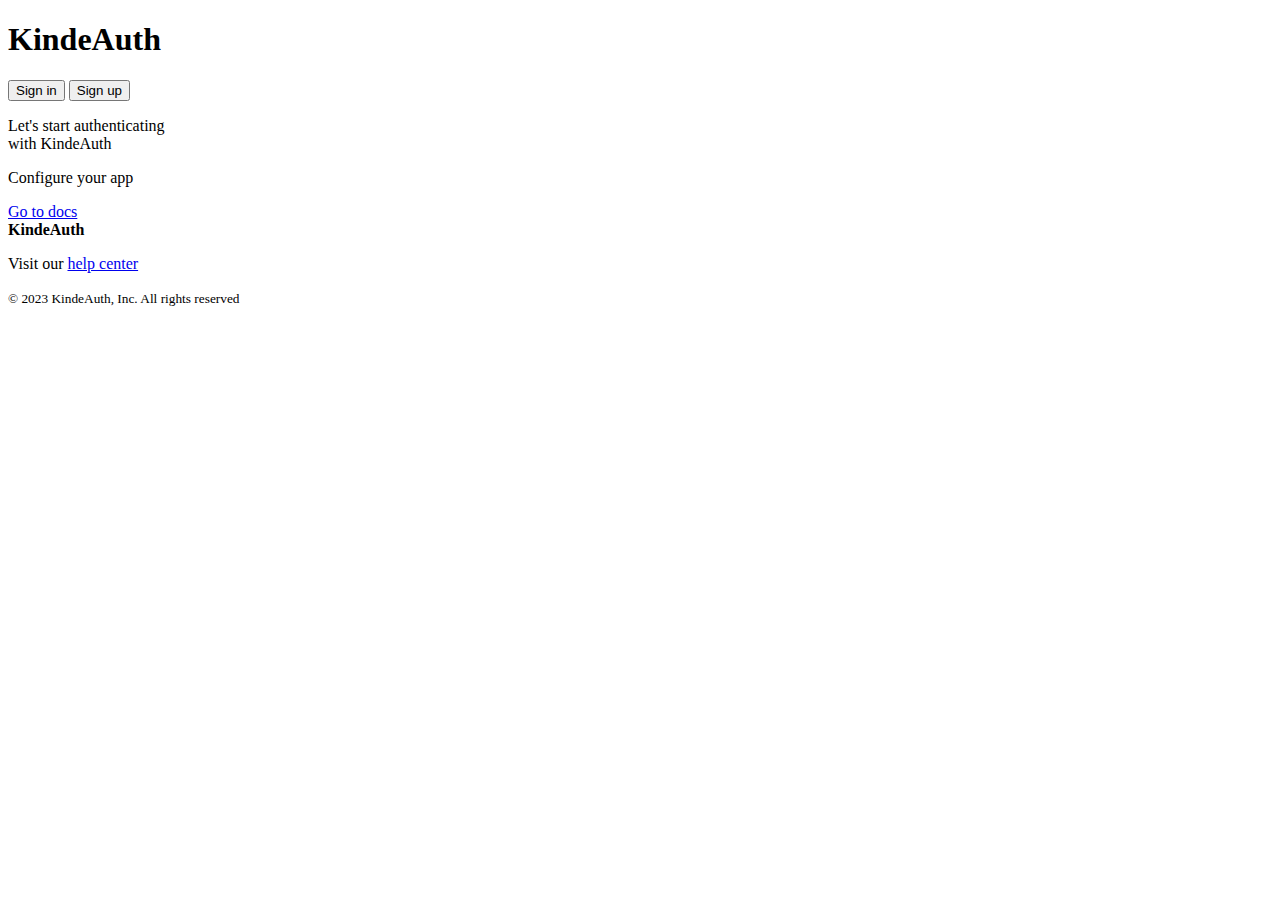
<file: kinde-springboot-starter-example/target/classes/templates/index.html>
<!DOCTYPE html>
<html xmlns:th="http://www.thymeleaf.org">
<head>
    <title>KindeAuth</title>
    <link rel="stylesheet" type="text/css" th:href="@{/index.css}" />

</head>
<body>
<header>
    <nav class="nav container">
        <h1 class="text-display-3">KindeAuth</h1>
        <div>
            <button class="btn btn-ghost sign-in-btn" onclick="redirectToLogin()">Sign in</button>
            <button class="btn btn-dark" onclick="redirectToRegistration()">Sign up</button>
        </div>
    </nav>
</header>

<main>
    <div class="container">
        <div class="card hero">
            <p class="text-display-1 hero-title">
                Let's start authenticating <br/> with KindeAuth
            </p>
            <p class="text-body-1 hero-tagline">Configure your app</p>

            <a href="https://kinde.com/docs/developer-tools/react-sdk"
               target="_blank" rel="noreferrer"
               class="btn btn-light btn-big">
                Go to docs
            </a>
        </div>
    </div>
</main>

<footer class="footer">
    <div class="container">
        <strong class="text-heading-2">KindeAuth</strong>
        <p class="footer-tagline text-body-3">
            Visit our
            <a class="link" href="https://kinde.com/docs">help center</a>
        </p>

        <small class="text-subtle">
            &copy; 2023 KindeAuth, Inc. All rights reserved
        </small>
    </div>
</footer>

<script th:inline="javascript">
    function redirectToLogin() {
        window.location.href = "/home";
    }
</script>
<script th:inline="javascript">
    function redirectToRegistration() {
        window.location.href = "/registration";
    }
</script>
</body>
</html>
</file>
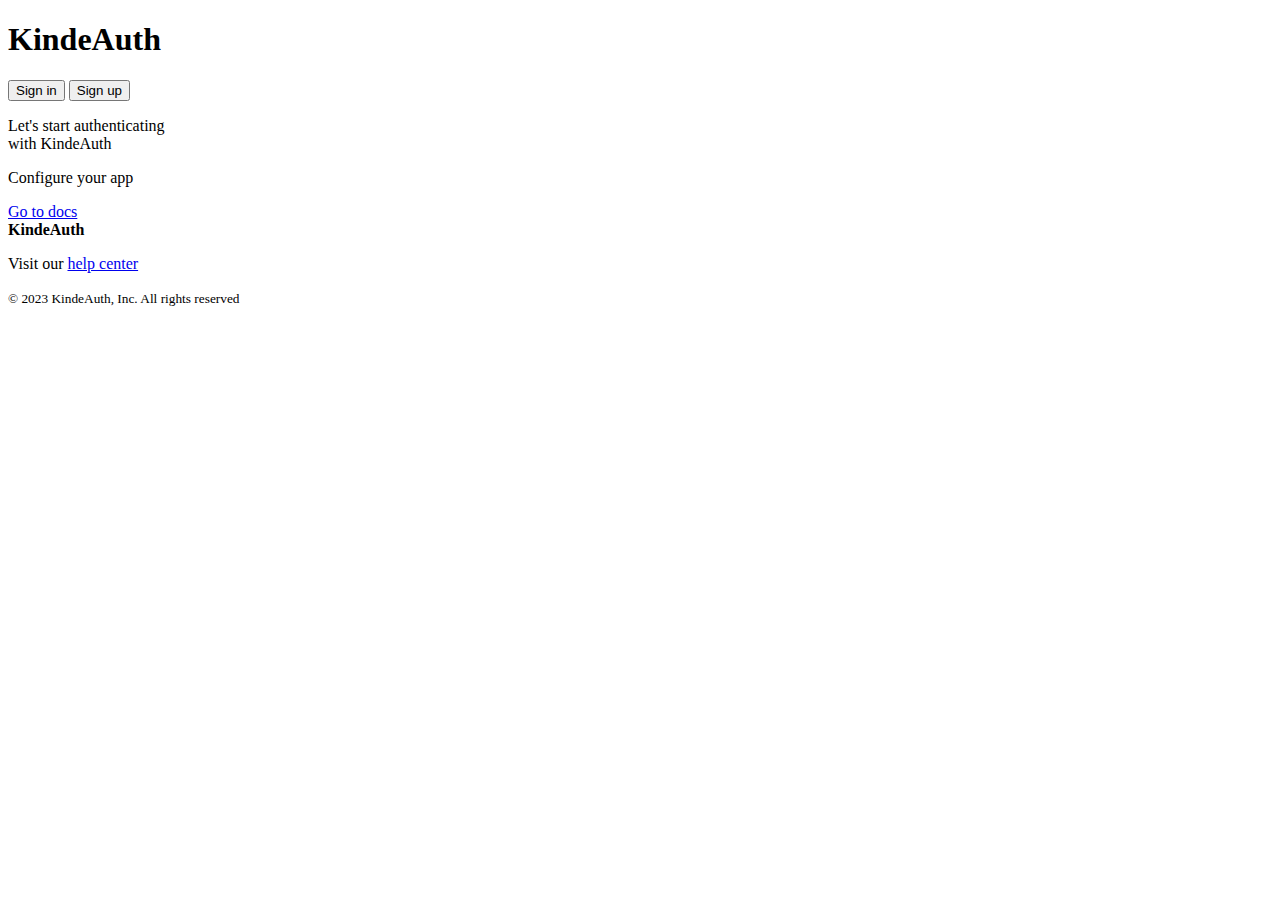
<file: src/main/resources/templates/index.html>
<!DOCTYPE html>
<html xmlns:th="http://www.thymeleaf.org">
<head>
    <title>KindeAuth</title>
    <link rel="stylesheet" type="text/css" th:href="@{/index.css}" />

</head>
<body>
<header>
    <nav class="nav container">
        <h1 class="text-display-3">KindeAuth</h1>
        <div>
            <button class="btn btn-ghost sign-in-btn" onclick="redirectToLogin()">Sign in</button>
            <button class="btn btn-dark" onclick="redirectToRegistration()">Sign up</button>
        </div>
    </nav>
</header>

<main>
    <div class="container">
        <div class="card hero">
            <p class="text-display-1 hero-title">
                Let's start authenticating <br/> with KindeAuth
            </p>
            <p class="text-body-1 hero-tagline">Configure your app</p>

            <a href="https://kinde.com/docs/developer-tools/react-sdk"
               target="_blank" rel="noreferrer"
               class="btn btn-light btn-big">
                Go to docs
            </a>
        </div>
    </div>
</main>

<footer class="footer">
    <div class="container">
        <strong class="text-heading-2">KindeAuth</strong>
        <p class="footer-tagline text-body-3">
            Visit our
            <a class="link" href="https://kinde.com/docs">help center</a>
        </p>

        <small class="text-subtle">
            &copy; 2023 KindeAuth, Inc. All rights reserved
        </small>
    </div>
</footer>

<script th:inline="javascript">
    function redirectToLogin() {
        window.location.href = "/login";
    }
</script>
<script th:inline="javascript">
    function redirectToRegistration() {
        window.location.href = "/register";
    }
</script>
</body>
</html>
</file>
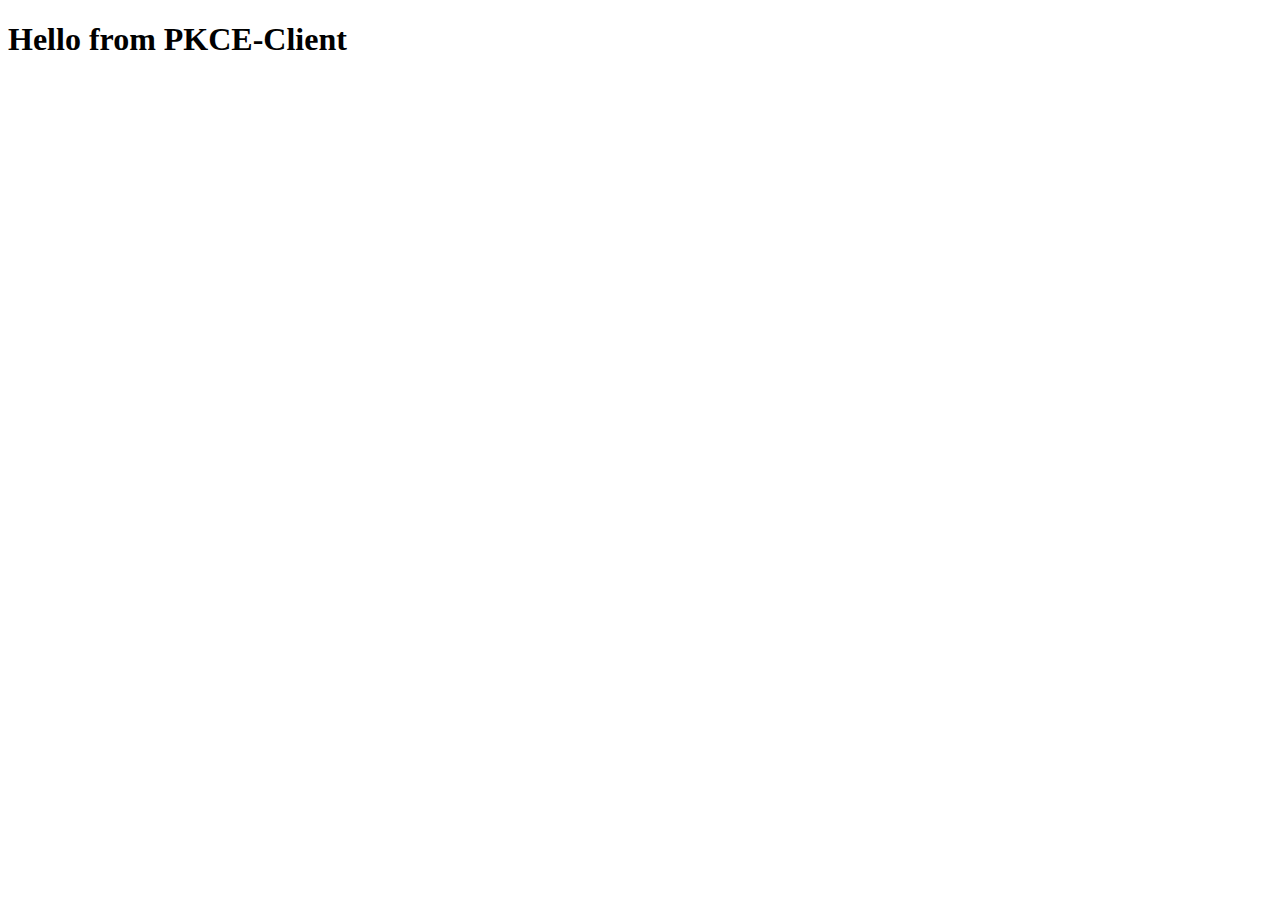
<file: springboot-pkce-client-example/src/main/resources/static/index.html>
<!DOCTYPE html>
<html>
<head>
<meta charset="ISO-8859-1">
<title>Kinde :: PKCE-Client basic example :: This has been copied from baeldung</title>
</head>
<body>
	<h1>Hello from PKCE-Client</h1>
</body>
</html>
</file>
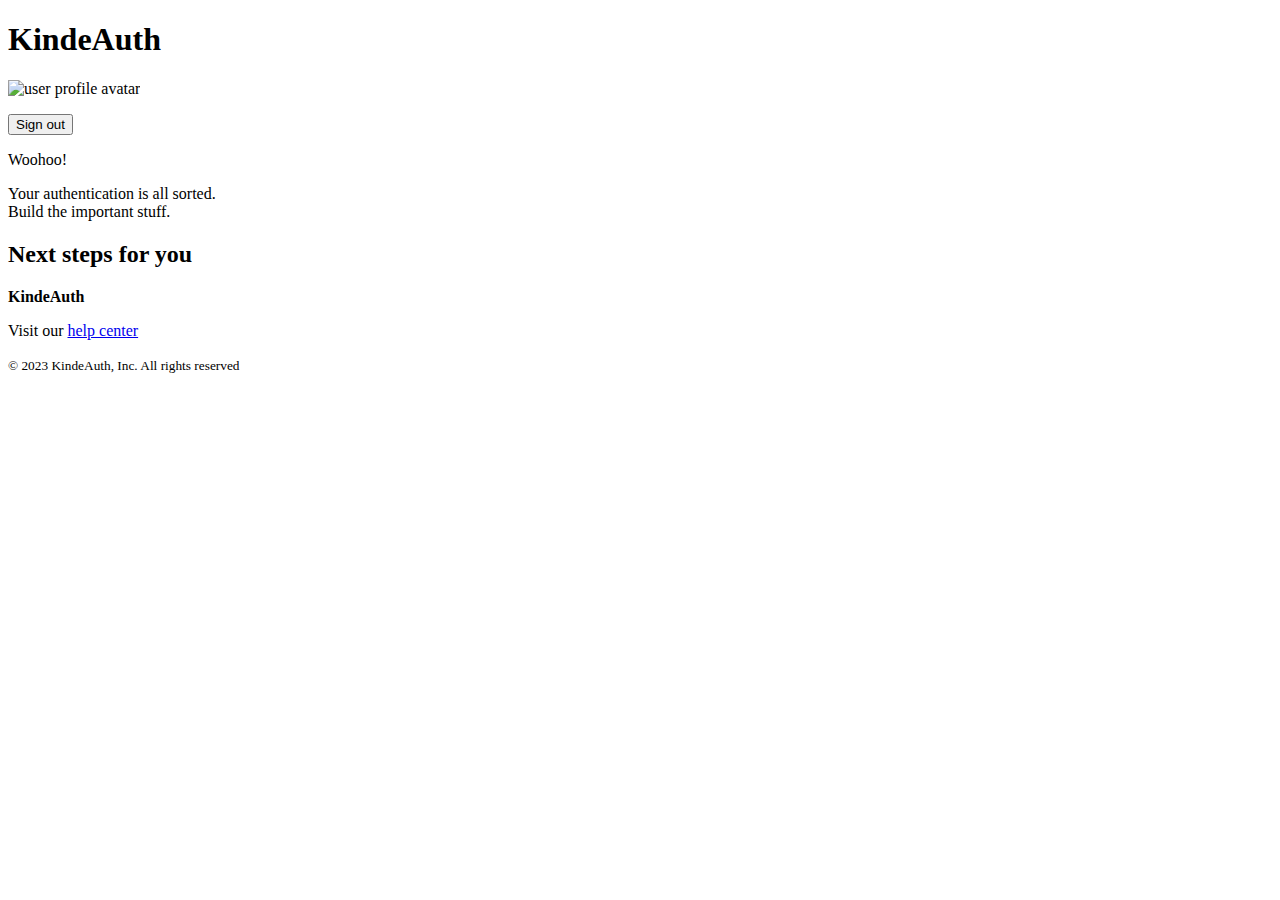
<file: kinde-springboot-starter-example/target/classes/templates/home.html>
<!DOCTYPE html>
<html xmlns:th="http://www.thymeleaf.org">
<head>
    <title>KindeAuth</title>
    <link rel="stylesheet" type="text/css" th:href="@{/index.css}" />
</head>
<body>
<header>
    <nav class="nav container">
        <h1 class="text-display-3">KindeAuth</h1>
        <div class="profile-blob">
            <th:block th:if="${not #strings.isEmpty(picture)}">
                <img class="avatar" th:src="${picture}" alt="user profile avatar" />
            </th:block>
            <th:block th:unless="${not #strings.isEmpty(picture)}">
                <div class="avatar" th:text="${given_name.substring(0, 1)} + ${family_name.substring(0, 1)}"></div>
            </th:block>
            <div>
                <p class="text-heading-2" th:text="${given_name} + ' ' + ${family_name}"></p>
                <button class="text-subtle" th:onclick="'javascript:redirectToController();'">Sign out</button>
            </div>
        </div>
    </nav>
</header>

<main>
    <div class="container">
        <div class="card start-hero">
            <p class="text-body-2 start-hero-intro">Woohoo!</p>
            <p class="text-display-2">
                Your authentication is all sorted.
                <br />
                Build the important stuff.
            </p>
        </div>
        <section class="next-steps-section">
            <h2 class="text-heading-1">Next steps for you</h2>
        </section>
    </div>
</main>

<footer class="footer">
    <div class="container">
        <strong class="text-heading-2">KindeAuth</strong>
        <p class="footer-tagline text-body-3">
            Visit our <a class="link" href="https://kinde.com/docs">help center</a>
        </p>
        <small class="text-subtle">© 2023 KindeAuth, Inc. All rights reserved</small>
    </div>
</footer>

<script th:inline="javascript">
    function redirectToController() {
        window.location.href = "/logout";
    }
</script>
</body>
</html>
</file>
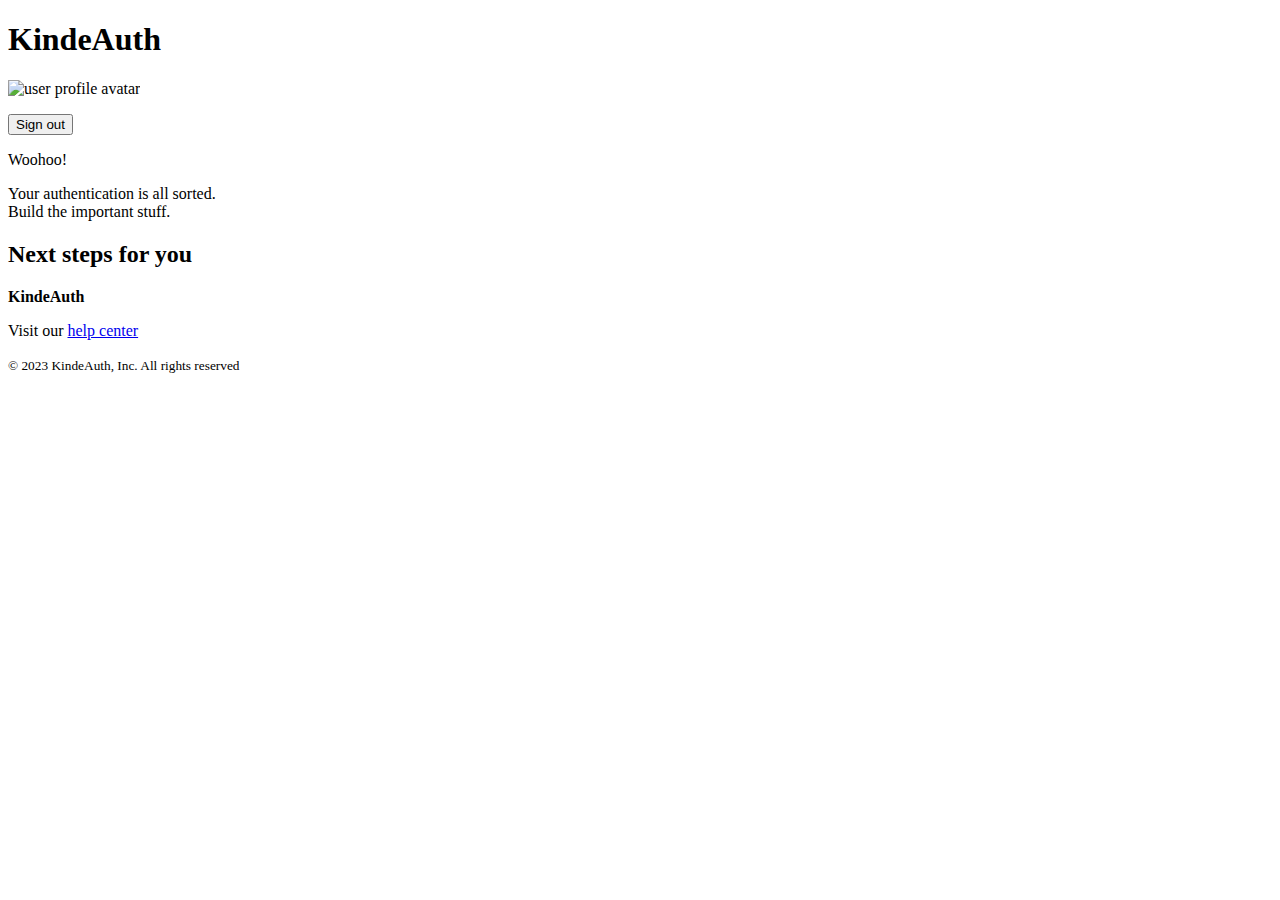
<file: src/main/resources/templates/home.html>
<!DOCTYPE html>
<html xmlns:th="http://www.thymeleaf.org">
<head>
    <title>KindeAuth</title>
    <link rel="stylesheet" type="text/css" th:href="@{/index.css}" />
</head>
<body>
<header>
    <nav class="nav container">
        <h1 class="text-display-3">KindeAuth</h1>
        <div class="profile-blob">
            <th:block th:if="${not #strings.isEmpty(picture)}">
                <img class="avatar" th:src="${picture}" alt="user profile avatar" />
            </th:block>
            <th:block th:unless="${not #strings.isEmpty(picture)}">
                <div class="avatar" th:text="${given_name.substring(0, 1)} + ${family_name.substring(0, 1)}"></div>
            </th:block>
            <div>
                <p class="text-heading-2" th:text="${given_name} + ' ' + ${family_name}"></p>
                <button class="text-subtle" th:onclick="'javascript:redirectToController();'">Sign out</button>
            </div>
        </div>
    </nav>
</header>

<main>
    <div class="container">
        <div class="card start-hero">
            <p class="text-body-2 start-hero-intro">Woohoo!</p>
            <p class="text-display-2">
                Your authentication is all sorted.
                <br />
                Build the important stuff.
            </p>
        </div>
        <section class="next-steps-section">
            <h2 class="text-heading-1">Next steps for you</h2>
        </section>
    </div>
</main>

<footer class="footer">
    <div class="container">
        <strong class="text-heading-2">KindeAuth</strong>
        <p class="footer-tagline text-body-3">
            Visit our <a class="link" href="https://kinde.com/docs">help center</a>
        </p>
        <small class="text-subtle">© 2023 KindeAuth, Inc. All rights reserved</small>
    </div>
</footer>

<script th:inline="javascript">
    function redirectToController() {
        window.location.href = "/logout";
    }
</script>
</body>
</html>
</file>
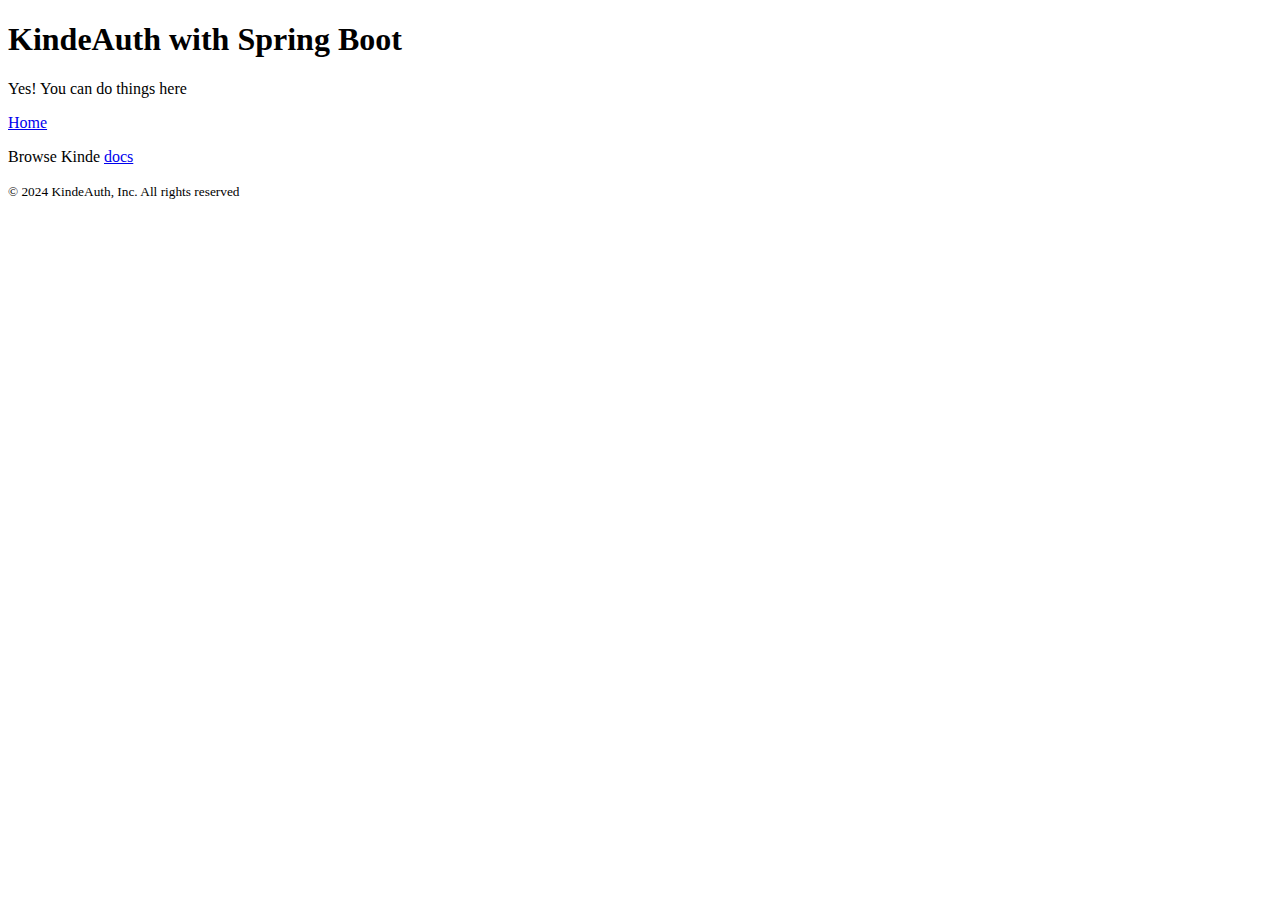
<file: springboot-thymeleaf-full-example/src/main/resources/templates/admin.html>
<!DOCTYPE html>
<html xmlns:th="http://www.thymeleaf.org" lang="en">
<head>
    <title>KindeAuth</title>
    <link rel="stylesheet" type="text/css" th:href="@{/css/index.css}"/>

</head>
<body>
<header>
    <nav class="nav container">
        <h1 class="text-display-3">KindeAuth with Spring Boot</h1>
    </nav>
</header>

<main>
    <div class="container">
        <div class="card hero">
            <p class="text-display-1 hero-title">
                Yes! You can do things here
            </p>

            <a href="/dashboard" rel="noreferrer" class="btn btn-light btn-big">
                Home
            </a>
        </div>
    </div>
</main>

<footer class="footer">
    <div class="container">
        <p class="footer-tagline text-body-3">
            Browse Kinde
            <a class="link" target="_blank" href="https://kinde.com/docs">docs</a>
        </p>

        <small class="text-subtle">© 2024 KindeAuth, Inc. All rights reserved</small>
    </div>
</footer>
</body>
</html>
</file>
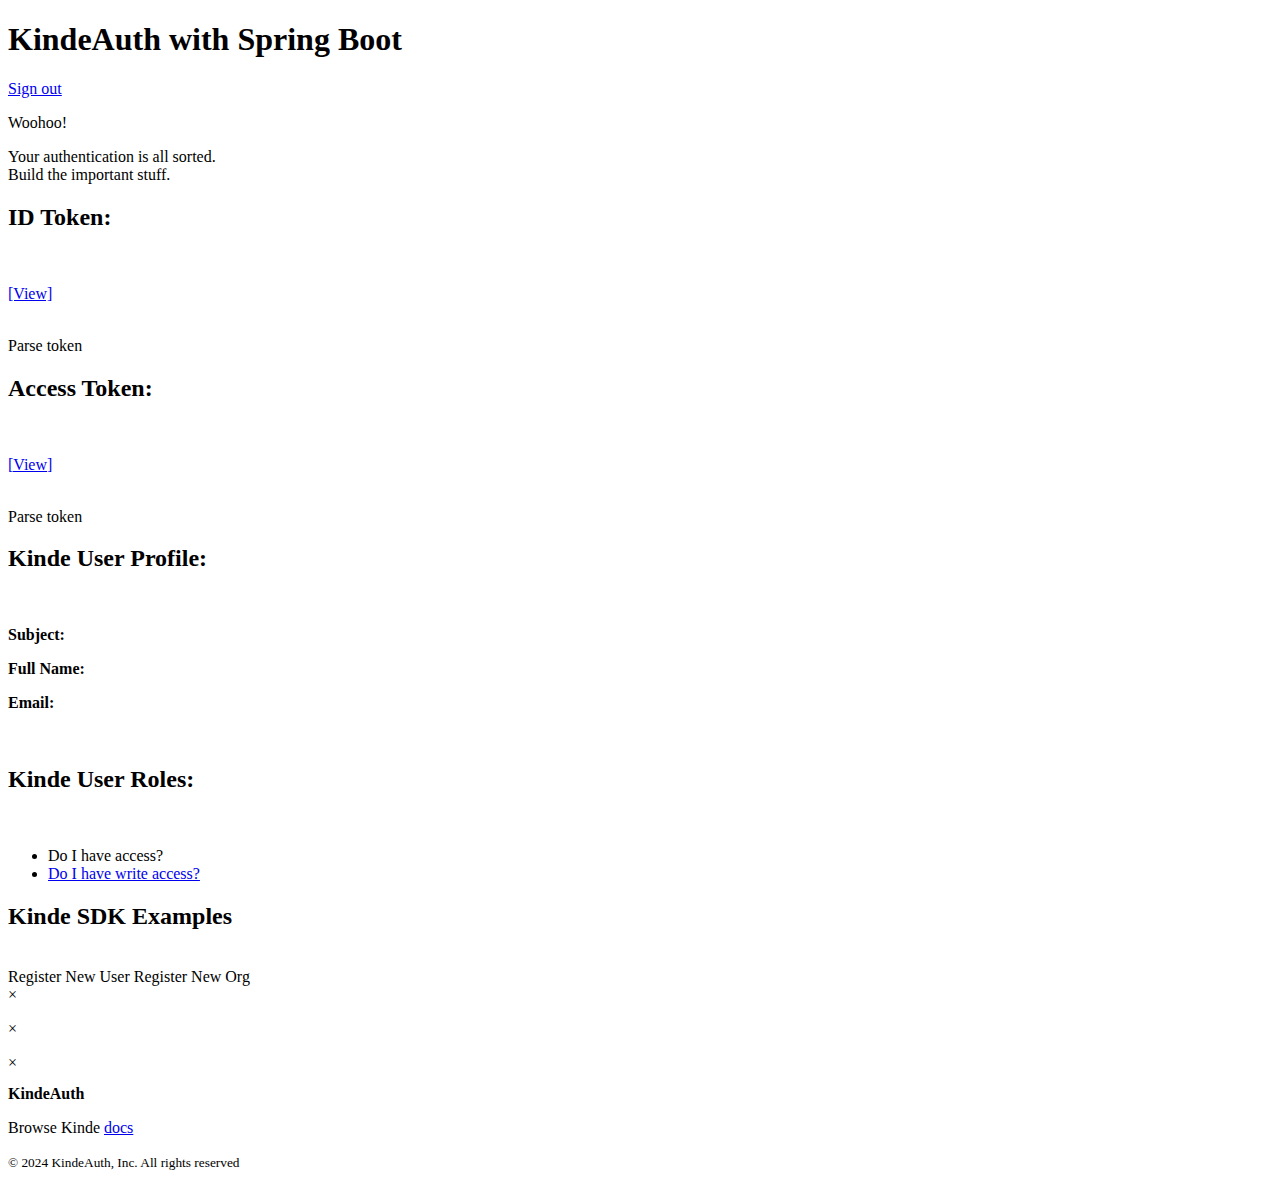
<file: springboot-thymeleaf-full-example/src/main/resources/templates/dashboard.html>
<!DOCTYPE html>
<html xmlns:th="http://www.thymeleaf.org" lang="en">
<head>
    <title>KindeAuth</title>
    <link rel="stylesheet" type="text/css" th:href="@{/css/index.css}"/>
</head>
<body>
<div class="wrapper">
    <header>
        <nav class="nav container">
            <h1 class="text-display-4">KindeAuth with Spring Boot</h1>
            <div class="profile-blob">
                <div>
                    <p class="text-heading-2" th:text="${kindeUser.fullName}"></p>
                    <a class="text-subtle" href="/signout">Sign out</a>
                </div>
            </div>
        </nav>
    </header>

    <main class="content">
        <div class="container">
            <div class="card start-hero">
                <p class="text-body-2 start-hero-intro">Woohoo!</p>
                <p class="text-display-2">
                    Your authentication is all sorted.
                    <br/>
                    Build the important stuff.
                </p>
            </div>
            <div class="horizontal-sections">
                <section class="next-steps-section">
                    <h2 class="text-display-4">ID Token:</h2>
                    <br/>
                    <p class="text-heading-2 token-text">
                        <span th:text="${kindeUser.idToken.substring(0, 20)} + '...'"></span>
                        <a href="#" class="text-display-5" onclick="openTokenPopup('idTokenPopup')">[View]</a>
                    </p>
                    <br/>
                    <a class="btn btn-light btn-small"
                       th:href="'https://jwt.io/#debugger-io?token=' + ${kindeUser.idToken}"
                       target="_blank">
                        Parse token
                    </a>
                </section>

                <section class="next-steps-section">
                    <h2 class="text-display-4">Access Token:</h2>
                    <br/>
                    <p class="text-heading-2 token-text">
                        <span th:text="${kindeUser.accessToken.substring(0, 20)} + '...'"></span>
                        <a href="#" class="text-display-5" onclick="openTokenPopup('accessTokenPopup')">[View]</a>
                    </p>
                    <br/>
                    <a class="btn btn-light btn-small"
                       th:href="'https://jwt.io/#debugger-io?token=' + ${kindeUser.accessToken}"
                       target="_blank">
                        Parse token
                    </a>
                </section>

                <section class="next-steps-section">
                    <h2 class="text-display-4">Kinde User Profile:</h2>
                    <br/>
                    <p class="text-heading-2 token-text">
                        <p><strong>Subject:</strong> <span th:text="${kindeUser.userInfo.subject}"></span></p>
                        <p><strong>Full Name:</strong> <span th:text="${kindeUser.userInfo.givenName} + ' ' + ${kindeUser.userInfo.familyName}"></span></p>
                        <p><strong>Email:</strong> <span th:text="${kindeUser.userInfo.email}"></span></p>
                    <br/>
                </section>

                <section class="next-steps-section role-buttons-section">
                    <h2 class="text-display-4">Kinde User Roles:</h2>
                    <br/>
                    <ul class="role-buttons">
                        <li th:each="role : ${kindeUser.roles}">
                            <a class="btn btn-light btn-small fixed-size-button"
                               th:href="@{'/' + ${#strings.substringAfter(role, 'ROLE_')} }">
                                <span th:text="'Do I have ' + ${#strings.substringAfter(role, 'ROLE_')} + ' access?'">Do I have access?</span>
                            </a>
                        </li>
                        <li>
                            <a class="btn btn-light btn-small fixed-size-button" href="/write">
                                Do I have write access?
                            </a>
                        </li>
                    </ul>
                </section>
            </div>
            <div class="horizontal-sections">
                <section class="next-steps-section">
                    <h2 class="text-display-4">Kinde SDK Examples</h2>
                    <br/>
                    <a class="btn btn-light btn-base" th:href="@{/register}">
                        Register New User
                    </a>
                    <a class="btn btn-light btn-base" th:href="@{/create/org/MyTestOrg}">
                        Register New Org
                    </a>
                </section>
            </div>
        </div>

        <!-- Popup container -->
        <div id="accessTokenPopup" class="popup">
            <div class="popup-content">
                <span class="close" onclick="closeTokenPopup('accessTokenPopup')">&times;</span>
                <p th:text="${kindeUser.accessToken}"></p>
            </div>
        </div>

        <!-- Popup container -->
        <div id="idTokenPopup" class="popup">
            <div class="popup-content">
                <span class="close" onclick="closeTokenPopup('idTokenPopup')">&times;</span>
                <p th:text="${kindeUser.idToken}"></p>
            </div>
        </div>

        <!-- Popup container -->
        <div id="userProfilePopup" class="popup">
            <div class="popup-content">
                <span class="close" onclick="closePopup()">&times;</span>
                <pre id="popupText"></pre>
            </div>
        </div>

</div>
</main>

<footer class="footer">
    <div class="container">
        <strong class="text-heading-2">KindeAuth</strong>
        <p class="footer-tagline text-body-3">
            Browse Kinde
            <a class="link" target="_blank" href="https://kinde.com/docs">docs</a>
        </p>

        <small class="text-subtle">© 2024 KindeAuth, Inc. All rights reserved</small>
    </div>
</footer>
</div>

<script>
    function openTokenPopup(id) {
        document.getElementById(id).style.display = "block";
    }

    function closeTokenPopup(id) {
        document.getElementById(id).style.display = "none";
    }

    // Optional: Close the popup if the user clicks anywhere outside of it
    window.onclick = function(event) {
        var tokenPopup = document.getElementById("tokenPopup");
        if (event.target == tokenPopup) {
            tokenPopup.style.display = "none";
        }
    }
</script>

</body>
</html>
</file>
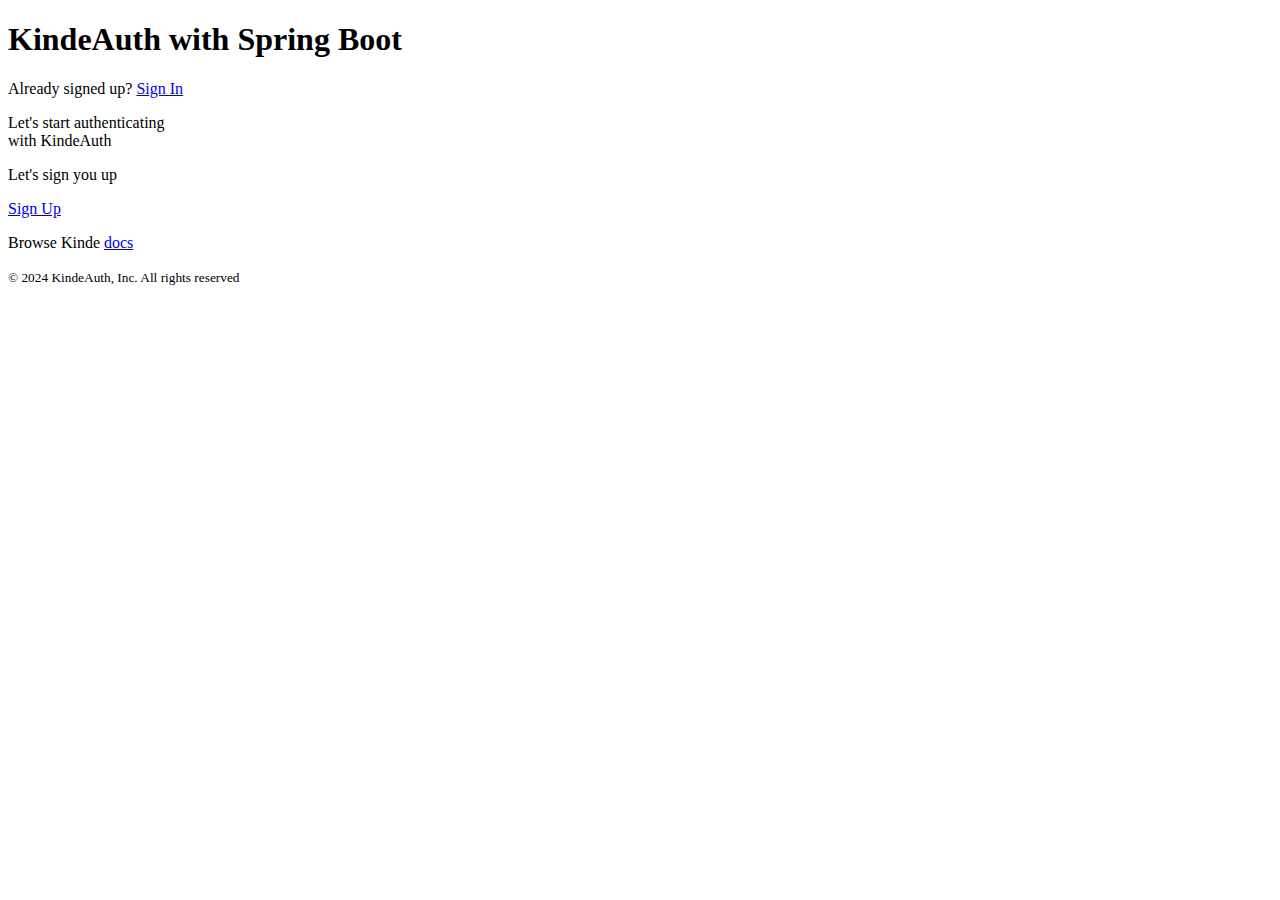
<file: springboot-thymeleaf-full-example/src/main/resources/templates/home.html>
<!DOCTYPE html>
<html xmlns:th="http://www.thymeleaf.org" lang="en">
<head>
    <title>KindeAuth</title>
    <link rel="stylesheet" type="text/css" th:href="@{/css/index.css}"/>

</head>
<body>
<header>
    <nav class="nav container">
        <h1 class="text-display-3">KindeAuth with Spring Boot</h1>
        <div>
            <a class="btn btn-ghost sign-in-btn">Already signed up?</a>
            <a class="btn btn-dark" href="/dashboard">Sign In</a>
        </div>
    </nav>
</header>

<main>
    <div class="container">
        <div class="card hero">
            <p class="text-display-1 hero-title">
                Let's start authenticating <br/> with KindeAuth
            </p>
            <p class="text-body-1 hero-tagline">Let's sign you up</p>

            <a href="https://app.kinde.com/auth/cx/_:nav&m:register&psid:2d31d7b55d8a41089adf4f15ef82186f"
               target="_blank" rel="noreferrer"
               class="btn btn-light btn-big">
                Sign Up
            </a>
        </div>
    </div>
</main>

<footer class="footer">
    <div class="container">
        <p class="footer-tagline text-body-3">
            Browse Kinde
            <a class="link" target="_blank" href="https://kinde.com/docs">docs</a>
        </p>

        <small class="text-subtle">© 2024 KindeAuth, Inc. All rights reserved</small>
    </div>
</footer>
</body>
</html>
</file>
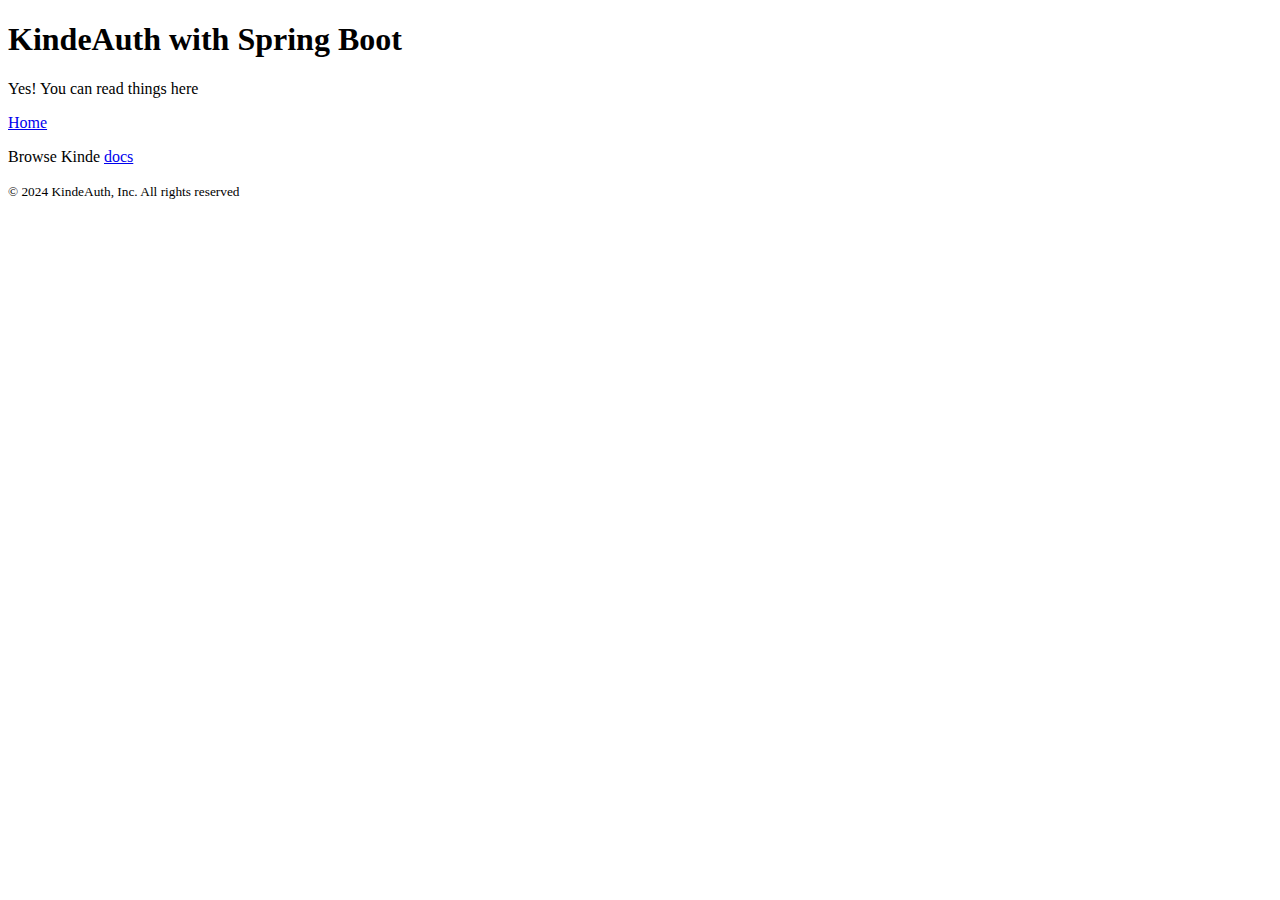
<file: springboot-thymeleaf-full-example/src/main/resources/templates/read.html>
<!DOCTYPE html>
<html xmlns:th="http://www.thymeleaf.org" lang="en">
<head>
    <title>KindeAuth</title>
    <link rel="stylesheet" type="text/css" th:href="@{/css/index.css}"/>

</head>
<body>
<header>
    <nav class="nav container">
        <h1 class="text-display-3">KindeAuth with Spring Boot</h1>
    </nav>
</header>

<main>
    <div class="container">
        <div class="card hero">
            <p class="text-display-1 hero-title">
                Yes! You can read things here
            </p>

            <a href="/dashboard" rel="noreferrer" class="btn btn-light btn-big">
                Home
            </a>
        </div>
    </div>
</main>

<footer class="footer">
    <div class="container">
        <p class="footer-tagline text-body-3">
            Browse Kinde
            <a class="link" target="_blank" href="https://kinde.com/docs">docs</a>
        </p>

        <small class="text-subtle">© 2024 KindeAuth, Inc. All rights reserved</small>
    </div>
</footer>
</body>
</html>
</file>
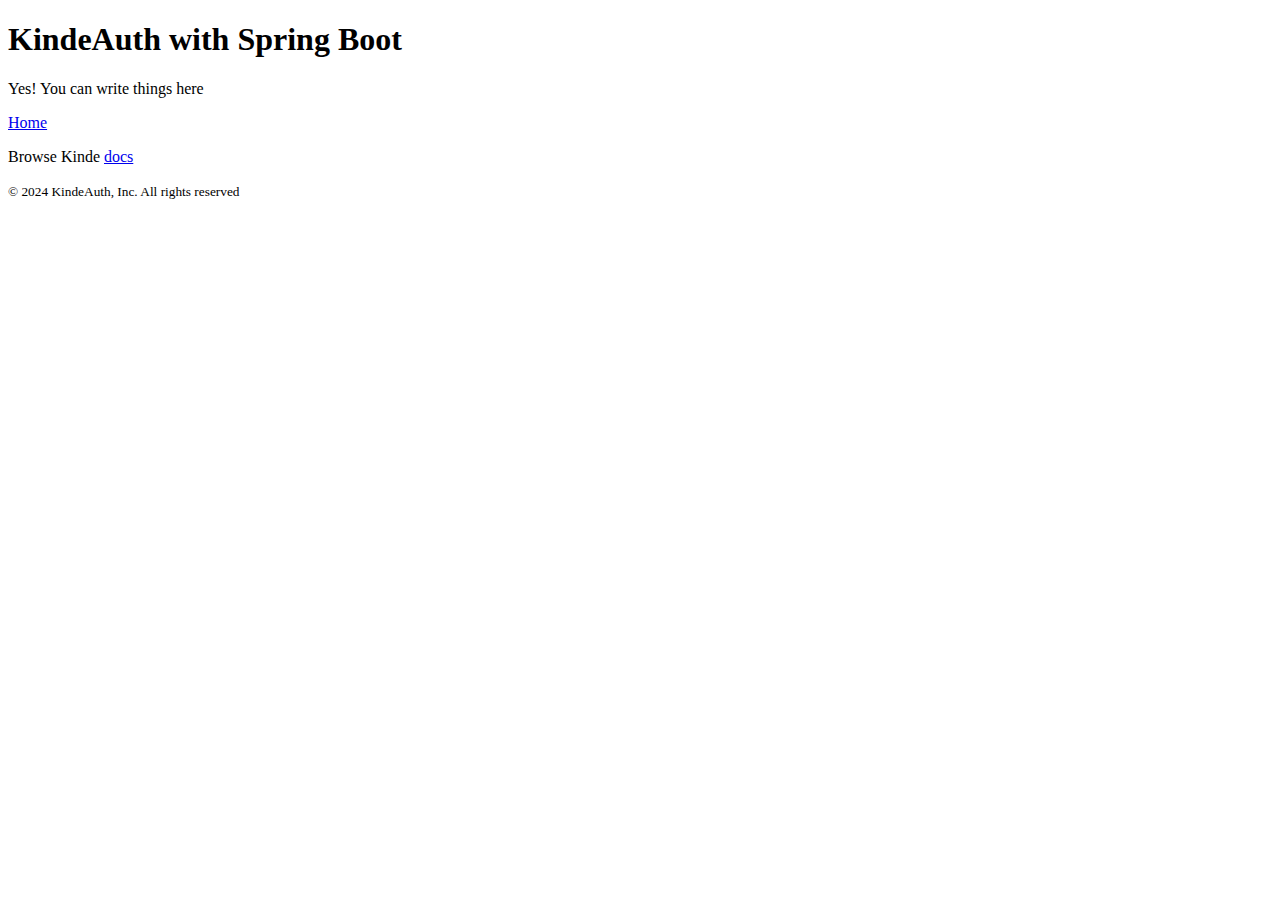
<file: springboot-thymeleaf-full-example/src/main/resources/templates/write.html>
<!DOCTYPE html>
<html xmlns:th="http://www.thymeleaf.org" lang="en">
<head>
    <title>KindeAuth</title>
    <link rel="stylesheet" type="text/css" th:href="@{/css/index.css}"/>

</head>
<body>
<header>
    <nav class="nav container">
        <h1 class="text-display-3">KindeAuth with Spring Boot</h1>
    </nav>
</header>

<main>
    <div class="container">
        <div class="card hero">
            <p class="text-display-1 hero-title">
                Yes! You can write things here
            </p>

            <a href="/dashboard" rel="noreferrer" class="btn btn-light btn-big">
                Home
            </a>
        </div>
    </div>
</main>

<footer class="footer">
    <div class="container">
        <p class="footer-tagline text-body-3">
            Browse Kinde
            <a class="link" target="_blank" href="https://kinde.com/docs">docs</a>
        </p>

        <small class="text-subtle">© 2024 KindeAuth, Inc. All rights reserved</small>
    </div>
</footer>
</body>
</html>
</file>
